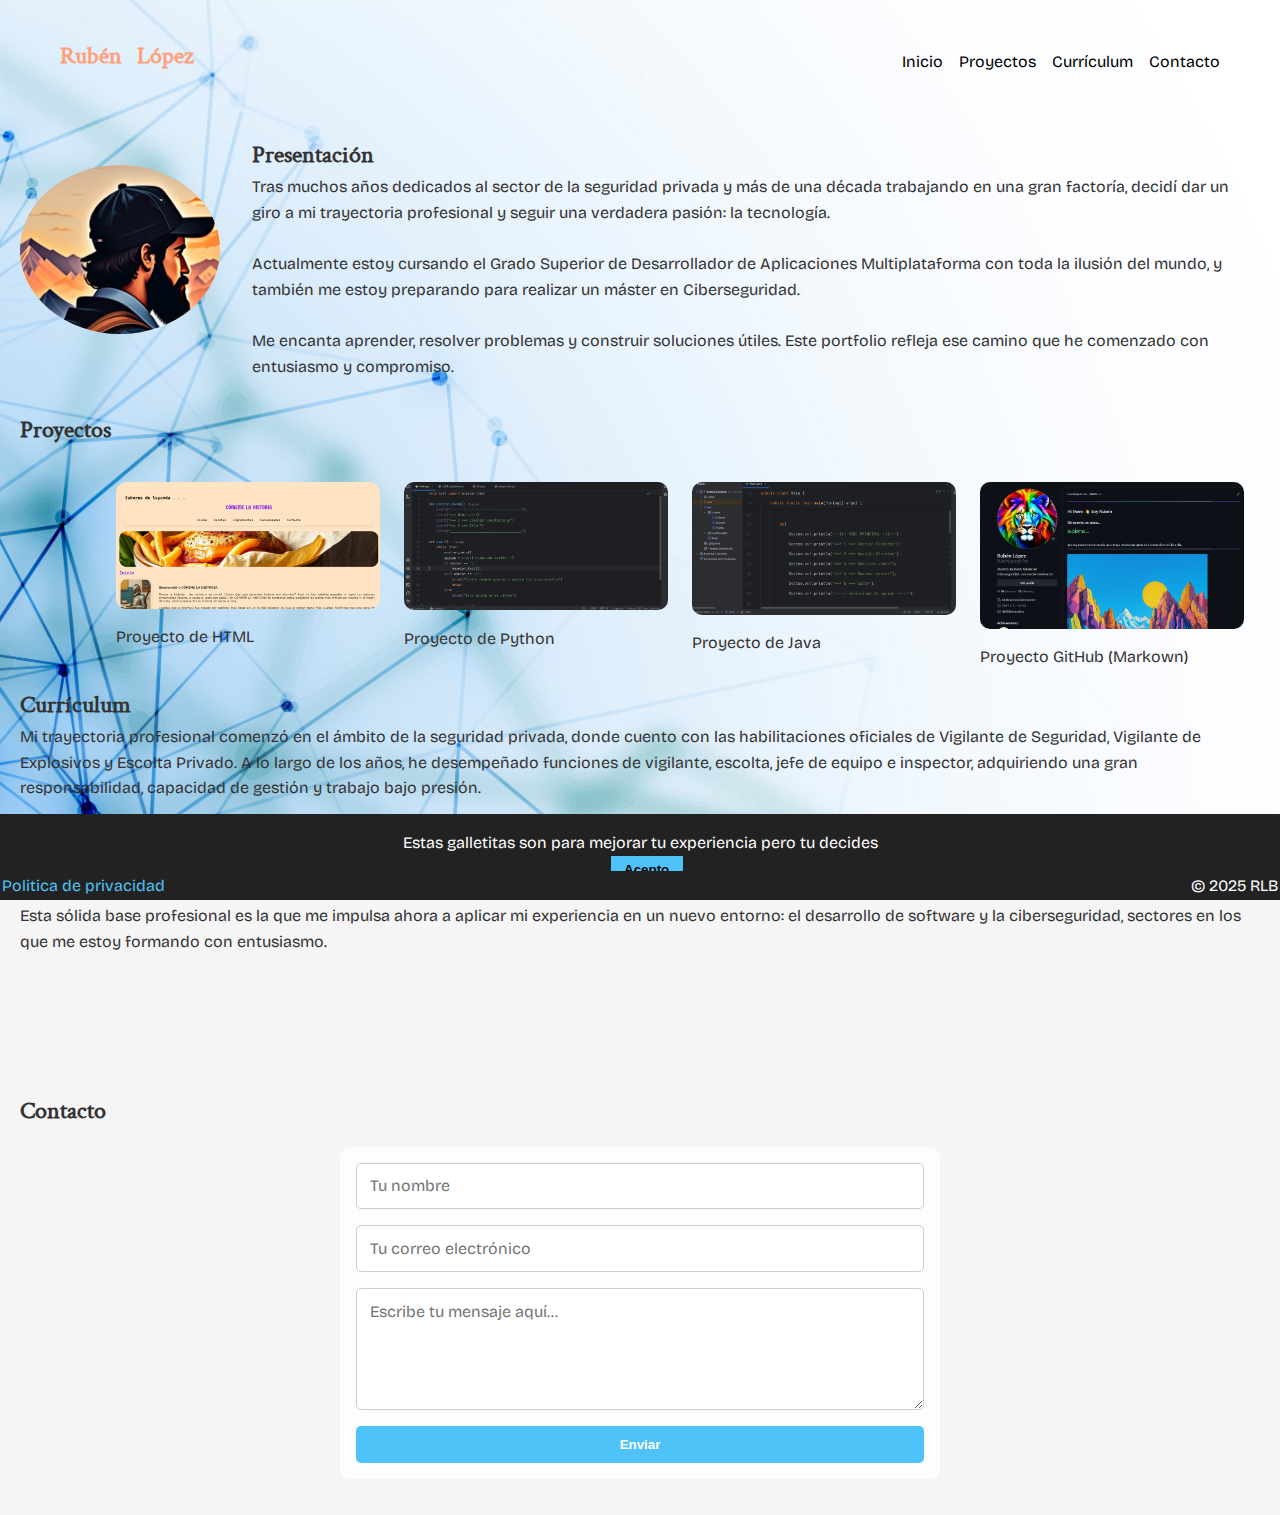
<file: index.html>
<!DOCTYPE html>
<html lang="es">
    <head>
        <meta charset="UTF-8">
        <meta name="viewport" content="width=device-width, initial-scale=1.0">
        <title>Portafolio Rubén López</title>
        <meta name="description" content="Portafolio personal de Rubén López, donde poder observar todas las habilidades proyectos y sueños, currículum y contacto">
        <meta name="keywords" content="Rubén López, Portafolio, E-mail, Currículim, Seguridad, Proyectos, DAM, programación">
        <meta name="author" content="Rubén López">
        <link rel="icon" href="imagenes/rLfabicon.jpg" type="image/jpeg">
        <link rel="stylesheet" href="CSS/estyles.css">
    </head>
    <body>
        <header>
            <div class="caja-header">
                <h1 class="efecto-lupa">
                    <span>R</span><span>u</span><span>b</span><span>é</span><span>n</span>
                    <span>&nbsp;</span>
                    <span>L</span><span>ó</span><span>p</span><span>e</span><span>z</span>
                </h1>

                <nav id="nav-menu">
                    <ul>
                        <li><a href="#inicio">Inicio</a></li>
                        <li><a href="#proyectos">Proyectos</a></li>
                        <li><a href="#curriculum">Currículum</a></li>
                        <li><a href="#contacto">Contacto</a></li>
                    </ul>
                </nav>
            </div>
            <button id="menu-toggle"aria-label="Desplegar menú">&#9776;</button>
        </header>
        <main>
            <section id="inicio" class="presentacion">
                <div class="caja-presentacion">
                    <div class="bloque-presentacion">
                        <div class="texto-presentacion">
                            <h2>Presentación</h2>
                            <p>Tras muchos años dedicados al sector de la seguridad 
                            privada y más de una década trabajando en una gran 
                            factoría, decidí dar un giro a mi trayectoria 
                            profesional y seguir una verdadera pasión: la 
                            tecnología.</p><br>
                            <p>Actualmente estoy cursando el Grado Superior de 
                            Desarrollador de Aplicaciones Multiplataforma con toda la 
                            ilusión del mundo, y también me estoy preparando para 
                            realizar un máster en Ciberseguridad.</p><br>
                            <p>Me encanta aprender, resolver problemas y construir 
                            soluciones útiles. Este portfolio refleja ese camino 
                            que he comenzado con entusiasmo y compromiso.</p>
                        </div>
                        <img src="imagenes/perfilDibujo.png" alt="Caricatura del Perfil de Rubén López" class="foto-perfil">
                    </div>
                </div>    
            </section>
            <section id="proyectos">
                <h2>Proyectos</h2>
                <div class="proyectos-grid">
                    <div class="proyecto">
                        <img src="imagenes/comemeLaHistoria.png" alt="Imagen de la web comemelahistoria realizada integramente en html por Rubén López">
                        <p>Proyecto de HTML</p>
                    </div>
                    <div class="proyecto">
                        <img src="imagenes/testPython.png" alt="Imagen de un proyecto de test en python realizado por Rubén López">
                        <p>Proyecto de Python</p>
                    </div>
                    <div class="proyecto">
                        <img src="imagenes/proyectoJava.png" alt="Imagen de un proyecto de una gestión de una coctelería realizado en java por Rubén López">
                        <p>Proyecto de Java</p>
                    </div>
                    <div class="proyecto">
                        <img src="imagenes/perfilGitHub.png" alt="Imagen del perfil de GitHub de Rubén López realizado con MarkDawn">
                        <p>Proyecto GitHub (Markown)</p>
                    </div>        
                </div>
            </section>
            <section id="curriculum">
                <h2>Currículum</h2>
                <p>Mi trayectoria profesional comenzó en el ámbito de la seguridad 
                privada, donde cuento con las habilitaciones oficiales de Vigilante 
                de Seguridad, Vigilante de Explosivos y Escolta Privado. A lo largo 
                de los años, he desempeñado funciones de vigilante, escolta, jefe 
                de equipo e inspector, adquiriendo una gran responsabilidad, 
                capacidad de gestión y trabajo bajo presión.</p><br>
                <p>También tengo formación técnica con un Grado Medio en 
                Electricidad, y desde hace más de una década trabajo como operario 
                especialista en una reconocida factoría del sector automovilístico.</p><br>
                <p>Esta sólida base profesional es la que me impulsa ahora a aplicar mi 
                experiencia en un nuevo entorno: el desarrollo de software y la ciberseguridad, 
                sectores en los que me estoy formando con entusiasmo.</p><br>
            </section>
            <section class="bloque-decorativo">
                <div class="contenido-visual">
                </div>
            </section>
            <section id="contacto">
                <h2>Contacto</h2>
                 <form action="https://formsubmit.co/rlb210983@gmail.com" method="POST">
                <input type="text" name="nombre" placeholder="Tu nombre" required>
                <input type="email" name="email" placeholder="Tu correo electrónico" required>
                <textarea name="mensaje" placeholder="Escribe tu mensaje aquí..." rows="5" required></textarea>
                <button type="submit">Enviar</button>
  </form>
            </section>
        </main>
        <footer>
            <div class="footer-dentro">
            <p><a href="politicaLegal.html">Politica de privacidad</a></p>
            <p>© 2025 RLB</p>
            </div>
        </footer>
        <div id="cookie-popup" class="cookie-popup">
            <p>Estas galletitas son para mejorar tu experiencia pero tu decides</p>
            <button id="aceptar-cookies">Acepto</button>
        </div>
        <button id="btn-volver-arriba" title="Volver arriba">⬆</button>
        <script src="js/script.js"></script>
     

    </body>
</html>
</file>
<file: CSS/estyles.css>
*{
    margin: 0;
    padding: 0;
    box-sizing: border-box;
}

body{
    background-image: url("../imagenes/fondoClaro.jpg"); 
    background-size: cover;       
    background-position: center;  
    background-repeat: no-repeat; 
    background-attachment: fixed; 
    font-family: sans-serif;
    line-height: 1.6;
    padding: 20px;
    background-color: #f5f5f5;
    color: #333;
}

header{
    background-color: #333;
    color: white;
    padding: 1em 1.5em;
}

header h1{
    margin-bottom: 0.5em;
}

nav ul{
    list-style: none;
    display: flex;
    gap: 1em;
}
nav a{
    color: black;
    text-decoration: none;
}

main{
    margin-top: 2em;
}

.proyectos-grid{
    background-color: white;
    padding: 1em;
    display: grid;
    grid-template-columns: repeat(4, 1fr);
    gap: 1.5em;
    margin-top: 1em;
    margin-left: 5em;
    background-size: cover;
    background-position: center;
    background-repeat: no-repeat;
    padding: 1em;
    border-radius: 10px;
    background-color:transparent;

}

footer {
  position: fixed;
  bottom: 0;
  left: 0;
  width: 100%;
  background-color: #222;
  color: white;
  padding: 0.1em;
  text-align: center;
  z-index: 100;
}

.footer-dentro {
  display: flex;
  justify-content: space-between;
  align-items: center;
  flex-wrap: wrap;
}

.footer-dentro a {
  color: white;
  text-decoration: none;
}

.footer-dentro p {
  margin: 0;
}

@font-face {
    font-family: "letraUno";
    src: url("../fuentes/letrasUno.ttf.ttf") format("truetype");
}

@font-face {
    font-family: "letraDos";
    src: url("../fuentes/letrasDos.ttf.ttf") format("truetype");
}

body{
    font-family: "letraDos", serif;
}

h1, h2, h3{
    font-family: "letraUno", sans-serif;
}

#menu-toggle{
    display: none;
    background: none;
    border: none;
    font-size: 2em;
    color:white;
    cursor: pointer;
    padding: 0;
    line-height: 1;
    margin: 0;
}

/*Responsive*/
@media (max-width: 768px){
    nav ul{
        flex-direction: column;
        display: none;
        background-color: rgba(0, 0, 0, 0);
        width: 100%;
        padding: 1em 0;
    }
    nav ul.show{
        display: flex;
    }
    #menu-toggle{
        display: block;
        margin-left: auto;
    }
    .caja-header{
        display: flex;
        flex-direction: row;
        justify-content: space-between;
        align-items: center;
        width: 100%;
        padding: 0;
    }
}

.cookie-popup{
    position: fixed;
    bottom:0;
    left:0;
    right:0;
    background-color: #222;
    color:white;
    padding: 1em;
    text-align: center;
    z-index: 999;
    display: none;
}

.cookie-popup a{
    color: #4fc3f7;
}

.cookie-popup button{
    margin-left: 1em;
    padding: 0.5em 1em;
    background-color: #4fc3f7;
    border: none;
    cursor: pointer;
    color: black;
    font-weight: bold;
}

.foto-perfil{
    max-width: 150px;
    border-radius: 50%;
    margin-bottom: 1em;
}

.proyecto img {
    width: 100%;
    height: auto;
    border-radius: 10px;
    margin-bottom: 0.5em;
    text-align: center;
}

.caja-presentacion{
    display: flex;
    align-items: center;
    gap: 2em;
    margin-bottom: 2em;
}

.foto-perfil{
    max-width: 200px;
    border-radius: 50%;
}

.texto-presentacion{
    flex: 1;
}

/*Resonsive*/
@media (max-width: 768px) {
  .proyectos-grid {
    grid-template-columns: repeat(2, 1fr); /* 2 por fila */
    padding-left: 0;
    margin-top: 1em;
    margin-left: 1em;
  }
  #menu-toggle{
    display: block;
  }
  header{
    padding: 0.1px 1em;
  }
  
  body {
    background-image: url("../imagenes/fondoMovil.jpg");
    background-attachment: scroll; 
  }

  .caja-presentacion .bloque-movil{
    flex-direction: column-reverse;
    text-align: center;
  }

  .foto-perfil{
    margin-top: 1em;
    max-width: 150px;
    display: block;
    margin-left: auto;
    margin-right: auto;
  }

  .texto-presentacion{
    margin-top: 1em;
  }

  .bloque-presentacion{
    flex-direction: column-reverse !important;
    text-align: center;
  }
}


/*Barra lateral*/
body {
  overflow-y: scroll;
}

.caja-header{
    display: flex;
    justify-content: space-between;
    align-items: center;
    width: 100%;
    padding: 0.5em 1em;
}

h1{
    font-size: 1.5em;
    margin: 0;
    line-height: 1; /*Para aliniar */
    color: lightsalmon;
}
/*Forzar aliniación*/
#menu-toggle {
  transform: translateY(-45px); 
}

.bloque-presentacion{
    display: flex;
    align-items: center;
    gap: 2em;
    flex-direction: row-reverse
}

header {
  background-color: transparent;
}

footer{
    background-color: transparent;
    color: rebeccapurple;
}

nav a:hover {
  color: #4fc3f7;
  text-decoration: none;
}

.bloque-decorativo {
  height: 7em; 
  background-image: url("../imagenes/fondoMobil.png"); 
  background-size: cover;
  background-position: center;
  background-attachment: fixed; 
  background-repeat: no-repeat;
  border-radius: 49%;
}

#contacto form {
  display: flex;
  flex-direction: column;
  gap: 1em;
  max-width: 600px;
  margin: 1em auto;
  padding: 1em;
  background-color: #ffffffcc;
  border-radius: 10px;
}

#contacto input,
#contacto textarea {
  padding: 0.8em;
  border: 1px solid #ccc;
  border-radius: 5px;
  font-family: inherit;
  font-size: 1em;
}

#contacto button {
  padding: 0.8em;
  background-color: #4fc3f7;
  color: white;
  border: none;
  border-radius: 5px;
  cursor: pointer;
  font-weight: bold;
  transition: background-color 0.3s ease;
}

#contacto button:hover {
  background-color: #039be5;
}

#btn-volver-arriba {
  position: fixed;
  bottom: 80px;
  right: 20px;
  background-color: #4fc3f7;
  color: white;
  border: none;
  padding: 0.8em 1em;
  border-radius: 50%;
  font-size: 1.2em;
  cursor: pointer;
  display: none;
  box-shadow: 0 0 10px rgba(0, 0, 0, 0.3);
  z-index: 999;
  transition: transform 1s ease, background-color 0.3s ease;
}

#btn-volver-arriba:hover {
  background-color: #039be5;
  transform: scale(1.5);
}

footer {
  background-color: #222;
  color: white;
  text-align: center;
  z-index: 1000;
}
.footer-dentro a {
  color: #4fc3f7;
}

header h1 {
  transition: transform 0.4s ease;
  cursor: default;
}

header h1:hover {
  transform: scale(1.2);
}

.efecto-lupa span {
  display: inline-block;
  transition: transform 0.3s ease;
}

.efecto-lupa span:hover {
  transform: scale(1.5);
  color: #4fc3f7; 
}
.efecto-lupa span {
  display: inline-block;
  transition: transform 0.3s ease;
}

.efecto-lupa span:hover {
  transform: scale(1.5);
  color: #4fc3f7; /* Opcional: cambia color al pasar */
}
</file>
